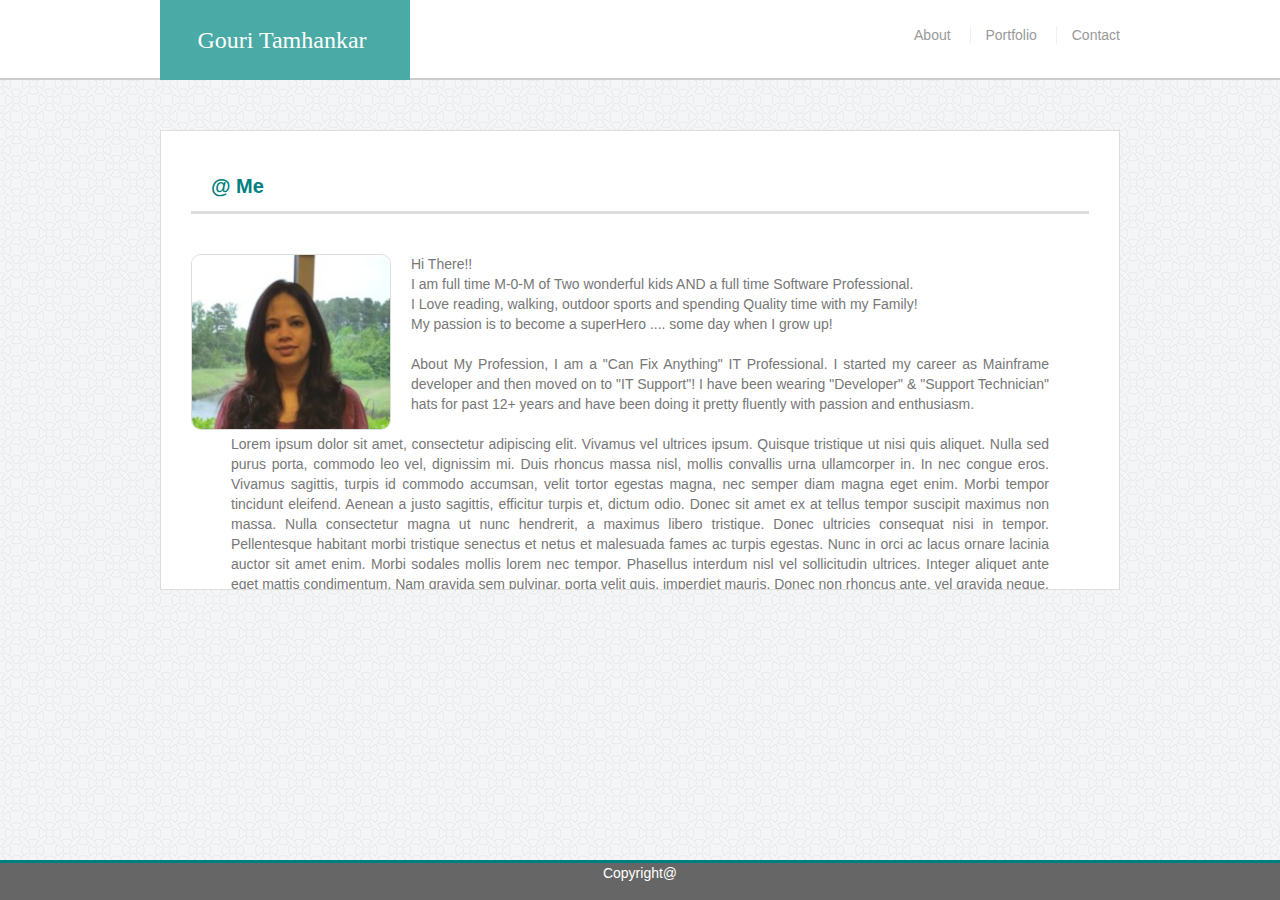
<file: index.html>
<!doctype html>

<html lang="en-us">
  
<head>
  <meta charset="UTF-8">
  <meta name="viewport" content="width=device-width, initial-scale=1, shrink-to-fit=yes">
  <title>Index</title>
    <link rel="stylesheet" type="text/css" href="assets/css/reset.css">
    <link rel="stylesheet" type="text/css" href="assets/css/style.css">
    <link rel="stylesheet" type="text/css" href="assets/css/responsiveStyle.css">
</head>

<body>

  <header id="headerNavigation">
    <div class="container">
      <a href="index.html" id="logo" >&nbsp;&nbsp;Gouri Tamhankar&nbsp; &nbsp; </a>
      <nav class="headerlink">
  		<a href="index.html">About</a>
    	<a href="portfolio.html">Portfolio</a>
    	<a href="contact.html">Contact</a>
      </nav>
    </div>
  </header>

  <div id="mainBody" class="container">
    <section class="mainSection">
      <h1 class="bodyTitle">@ Me</h1>
      <img src="assets/images/gnt1.jpg" class="indexImage">

      <div class="BodyText"> 
            Hi There!!<br> <p>
            I am full time M-0-M of Two wonderful kids AND a full time Software Professional.
            <br> I Love reading, walking, outdoor sports and spending Quality time with my Family!
            <br> My passion is to become a superHero .... some day when I grow up!
            <br><br> About My Profession, I am a "Can Fix Anything" IT Professional.
            I started my career as Mainframe developer and then moved on to "IT Support"!
            I have been wearing "Developer" & "Support Technician" hats for past 12+ years and have been
            doing it pretty fluently with passion and enthusiasm.
            <br>
            <br>Lorem ipsum dolor sit amet, consectetur adipiscing elit. Vivamus vel ultrices ipsum. Quisque tristique ut nisi quis aliquet. Nulla sed purus porta, commodo leo vel, dignissim mi. Duis rhoncus massa nisl, mollis convallis urna ullamcorper in. In nec congue eros. Vivamus sagittis, turpis id commodo accumsan, velit tortor egestas magna, nec semper diam magna eget enim. Morbi tempor tincidunt eleifend. Aenean a justo sagittis, efficitur turpis et, dictum odio. Donec sit amet ex at tellus tempor suscipit maximus non massa.
            Nulla consectetur magna ut nunc hendrerit, a maximus libero tristique. Donec ultricies consequat nisi in tempor. Pellentesque habitant morbi tristique senectus et netus et malesuada fames ac turpis egestas. Nunc in orci ac lacus ornare lacinia auctor sit amet enim. Morbi sodales mollis lorem nec tempor. Phasellus interdum nisl vel sollicitudin ultrices. Integer aliquet ante eget mattis condimentum. Nam gravida sem pulvinar, porta velit quis, imperdiet mauris. Donec non rhoncus ante, vel gravida neque. Sed non gravida urna. Quisque sit amet purus rhoncus, rutrum metus et, rutrum nulla. Nunc ut tortor ut dolor finibus luctus at non lacus. Vestibulum ante ipsum primis in faucibus orci luctus et ultrices posuere cubilia Curae; Quisque vel nisi dui. Sed molestie elit at lectus ultricies pulvinar. Donec pretium diam euismod porttitor pellentesque.
            Nulla consectetur magna ut nunc hendrerit, a maximus libero tristique. Donec ultricies consequat nisi in tempor. Pellentesque habitant morbi tristique senectus et netus et malesuada fames ac turpis egestas. Nunc in orci ac lacus ornare lacinia auctor sit amet enim. Morbi sodales mollis lorem nec tempor. Phasellus interdum nisl vel sollicitudin ultrices. Integer aliquet ante eget mattis condimentum. Nam gravida sem pulvinar, porta velit quis, imperdiet mauris. Donec non rhoncus ante, vel gravida neque. Sed non gravida urna. Quisque sit amet purus rhoncus, rutrum metus et, rutrum nulla. Nunc ut tortor ut dolor finibus luctus at non lacus. Vestibulum ante ipsum primis in faucibus orci luctus et ultrices posuere cubilia Curae; Quisque vel nisi dui. Sed molestie elit at lectus ultricies pulvinar. Donec pretium diam euismod porttitor pellentesque.
                    <br><br></p>
    </div>
    </section>

  </div>

<!-- this is footer  -->

<div class="clearfix">
<footer>
   <small>Copyright@ <small>
</footer>
</div>

</body>

</html>
</file>
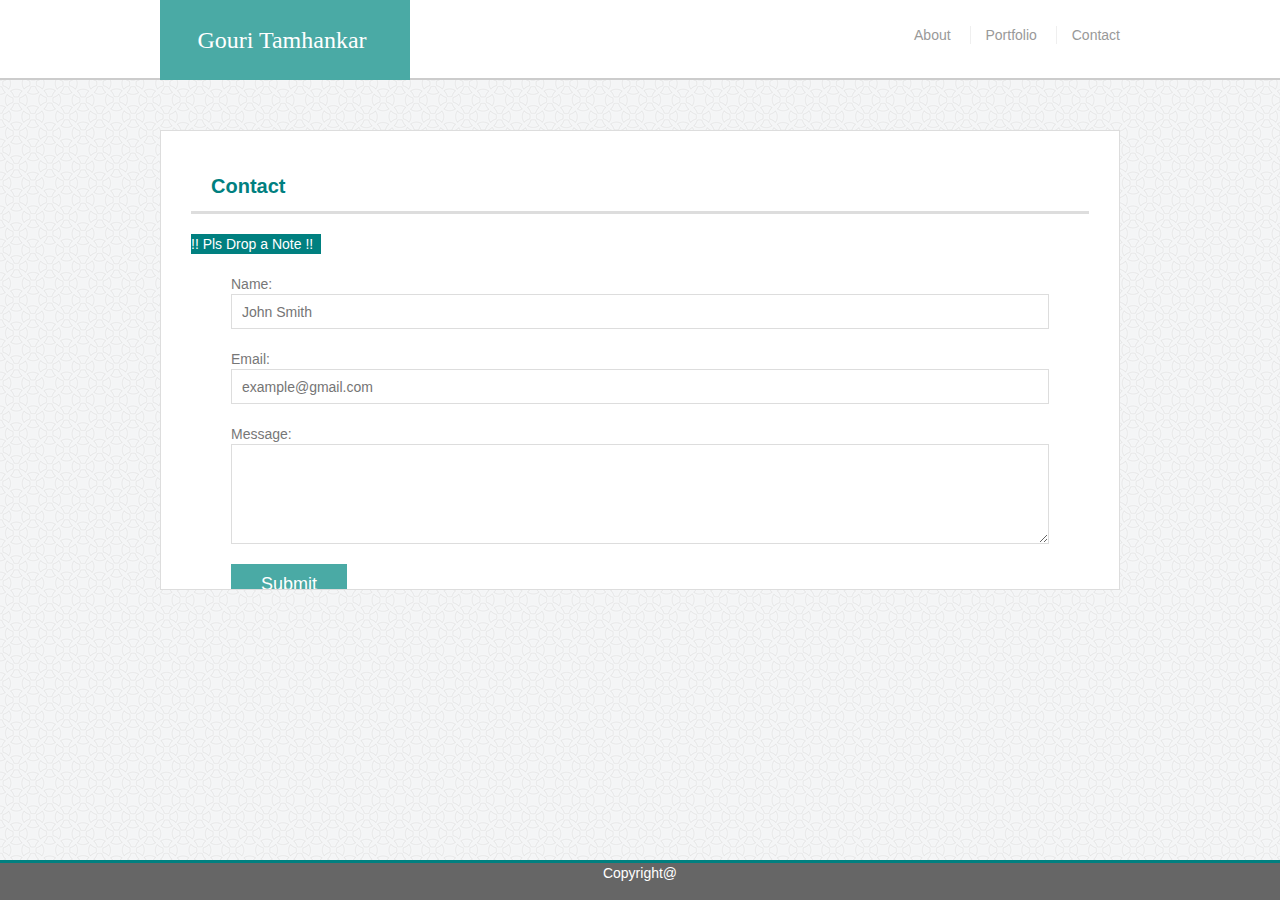
<file: contact.html>
<!doctype html>
<html lang="en-us">

<head>
  <meta charset="UTF-8">
  <meta name="viewport" content="width=device-width, initial-scale=1, shrink-to-fit=yes">
  <title>Contact</title>
  <link rel="stylesheet" href="assets\css\reset.css">
  <link rel="stylesheet" type="text/css" href="assets\css\style.css">
  <link rel="stylesheet" type="text/css" href="assets/css/responsiveStyle.css">
</head>

<body>

  <header id="headerNavigation">
    <div class="container">
      <a href="index.html" id="logo">&nbsp;&nbsp;Gouri Tamhankar&nbsp; &nbsp; </a>
      <nav class="headerlink">
  		<a href="index.html">About</a>
    	<a href="portfolio.html">Portfolio</a>
    	<a href="contact.html">Contact</a>
      </nav>
    </div>
  </header>
  <div id="mainBody" class="container">
    <section class="mainSection">
            <h1 class="bodyTitle">Contact</h1>  
            <div id="div1"> !! Pls Drop a Note !! </div>              
            <div class="BodyText"> 
                <form action="#">
                    Name: <input type="text" name="txtName" placeholder="John Smith"><br>
                    Email: <input type="text" name="txtEmail" placeholder="example@gmail.com" ><br>
                    Message: <textarea id="subject" name="subject" style="height:100px"></textarea>
                    <br>                         
                    <input type="submit" value="Submit">
                </form>
            </div>
            </section>      
    </div>


  <footer>
    <div class="container">
      Copyright@ 
    </div>
  </footer>
</body>

</html>
</file>
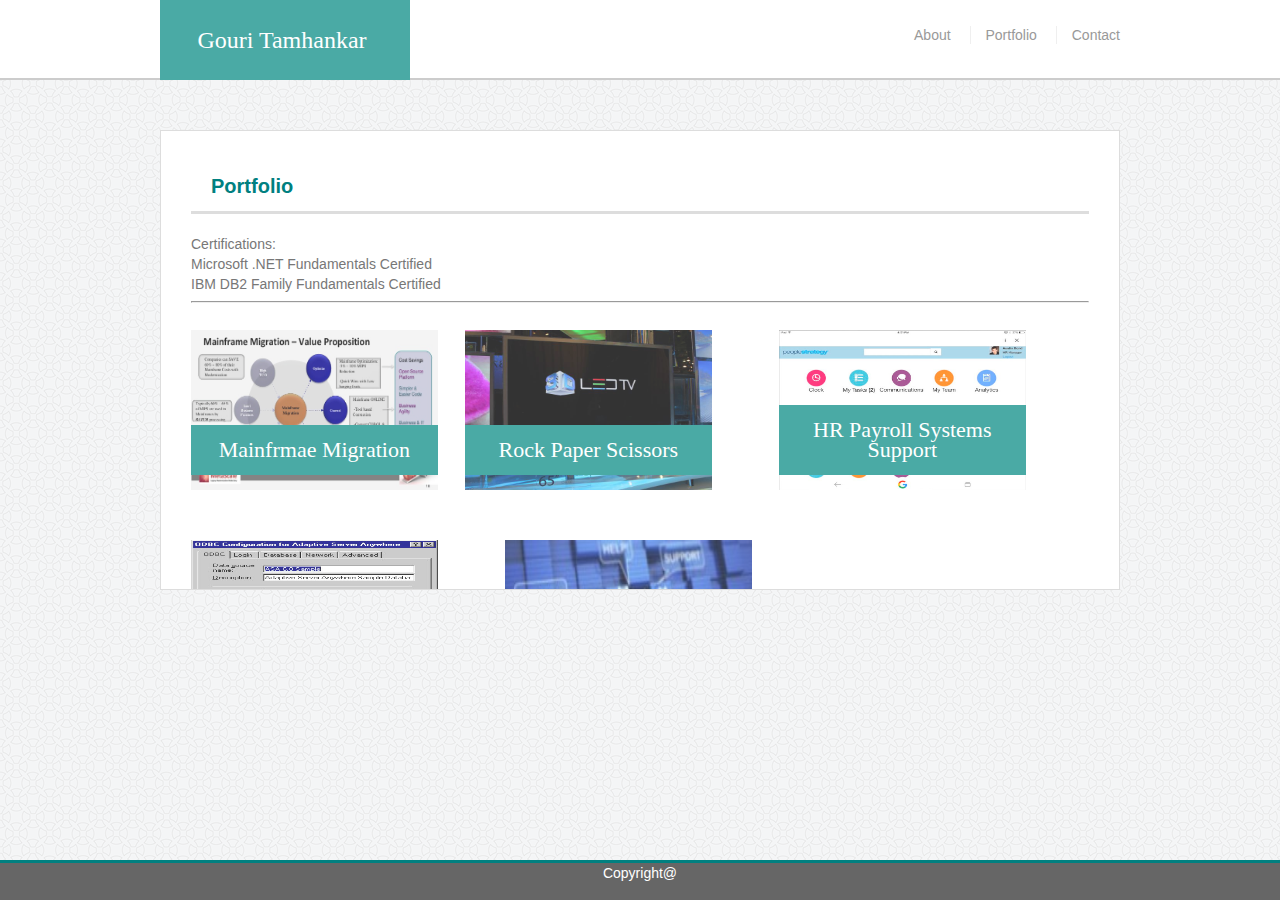
<file: portfolio.html>
<!doctype html>

<html lang="en-us">

<head>
  <meta charset="UTF-8">
  <meta name="viewport" content="width=device-width, initial-scale=1, shrink-to-fit=yes">
    <title>Portfolio</title>
    <link rel="stylesheet" type="text/css" href="assets/css/reset.css">
    <link rel="stylesheet" type="text/css" href="assets/css/style.css">
    <link rel="stylesheet" type="text/css" href="assets/css/responsiveStyle.css">
</head>

<body>

  <header id="headerNavigation">
    <div class="container">
      <a href="index.html" id="logo">&nbsp;&nbsp;Gouri Tamhankar&nbsp; &nbsp; </a>
      <nav class="headerlink">
  		<a href="index.html">About</a>
    	<a href="portfolio.html">Portfolio</a>
    	<a href="contact.html">Contact</a>
      </nav>
    </div>
  </header>

  <div id="mainBody" class="container">
    <section class="mainSection">
      <h1 class="bodyTitle">Portfolio</h1>

	 <strong>Certifications:</strong>
                <ul>
                   <li> Microsoft .NET Fundamentals Certified </li>
                   <li> IBM DB2 Family Fundamentals Certified </li>
                </ul>
                <hr>
    <div class="work">
		  <img src="assets/images/mainframe.jpg" alt="Mainframe Migration">
      <h3>Mainfrmae Migration</h3>
    </div>
    <div class="work">
      <img src="assets/images/technics-q-c-640-480-9.jpg" alt="Rock Paper Scissors">
      <h3>Rock Paper Scissors</h3>
    </div>
    <div class="work">
      <img src="assets/images/hrPayrollSystems.png" alt="HR Payroll Systems Support">
      <h3>HR Payroll Systems Support</h3>
    </div>
	  <div class="work">
		  <img src="assets/images/sybase.jpg" alt="Sybase Driver Upgrade">
      <h3>Enterprisewide Sybase Upgrade</h3>
    </div>
    <div class="work">
		  <img src="assets/images/techsupport.jpg" alt="Technical Support">
      <h3>Techincal Support</h3>
    </div>
    </section>

  </div>

  <footer>
    <div class="container">
      Copyright@ 
    </div>
  </footer>
</body>

</html>
</file>
<file: assets/css/style.css>
body {
  font-family: Arial, "Helvetica Neue", Helvetica, sans-serif;
  font-size: 14px;
  line-height: 20px;
  color: #777;
  background: url("../images/circles-light.png");
  overflow: auto;
}

* {
  box-sizing: border-box;
}

/* general */

.container {
  width: 100%;
  max-width: 960px;
  margin: 0 auto;
  clear: both;
}

h1,
h2,
h3,
p {
  margin-bottom: 20px;
}

p:last-child {
  margin-bottom: 0;
}

.bodyTitle
{
    text-align: left;
    font-size: 20px;
    font-family:'Arial', 'Helvetica Neue', Helvetica, sans-serif;
    padding: 20px;
    color: teal;  
    /* font-family: Verdana, Geneva, Tahoma, sans-serif; */
    /* font-style: italic; */
}

h1,
h2,
h3 {
  font-family: Georgia, Times, "Times New Roman", serif;
  font-weight: 700;
  color: #4aaaa5;
}

h1 {
  padding-bottom: 20px;
  font-size: 30px;
  line-height: 10px;
  border-bottom: 3px solid #ddd;
}

h2,
h3 {
  font-size: 22px;
}

/* header */

#headerNavigation {
  position: fixed;
  z-index: 99;
  width: 100%;
  margin: 0 0 30px;
  color: #fff;
  background: #fff;
  border-bottom: 2px solid #ccc;
  margin-bottom: 20px;
  color: #333;
  background: white;
  height: 80px;
}

#logo {
  float: left;
  width: 250px;
  height: 80px;
  font-family: Georgia, Times, "Times New Roman", serif;
  font-size: 24px;
  font-weight: 400;
  line-height: 80px;
  color: #fff;
  text-align: center;
  text-decoration: none;
  background: #4aaaa5;
}

nav {
  float: right;
  margin-top: 25px;
}

nav a {
  display: inline-block;
  padding-left: 15px;
  margin-left: 15px;
  line-height: 18px;
  color: #999;
  text-decoration: none;
  border-left: 1px solid #efefef;
}

nav a:first-child {
  border-left: 0 none;
}

/* footer */

footer
{    
    position:fixed;
    bottom:0;left:0;right:0;
    height:40px;
    width: 100%;   
    text-align: center;
    color:white;
    background:#666666;
    border-top: cadetblue;
    border-top-color: teal;
    border-top-style: solid;
    text-align: center;
    font-size: 8;
    font-family: 'Arial', 'Helvetica Neue', Helvetica, sans-serif;

}


.BodyText
{
    word-wrap: break-word;
    padding-block-start: 20px;
    text-align: left;
    background-color:white;
    color: #777777;
    margin-right: 20px;
    margin-left: 20px;
    padding: 20px; 
    text-align: justify;
    height: 100%;
}


h3, h2 {
  padding-bottom: 20px;
  margin-bottom: 15px;
  line-height: 22px;
  border-bottom: 2px solid #eee;
}

/* main */

#mainBody {
  padding-top: 130px;
  overflow: auto;
}

.mainSection {
  float: left;
  width: 100%;
  max-width: 960px;
  padding: 30px;
  margin: 0 0 40px;
  background: #fff;
  border: 1px solid #ddd;
  height: 460px;
  overflow: auto;
}

/* portfolio page */

.work {
  position: relative;
  float: left;
  width: 274px;
  margin: 20px 0 25px;
  overflow: auto;
}

.work:nth-child(even) {
  margin-right: 40px;
}

.work img {
  /* width: 100%;
  border: 0 none;
  opacity: 0.8;
  height: 180px; */
  width: 90%;
  border: 0 none;
  opacity: 0.8;
  height: 160px;
  /* margin-right: 40px; */
  /* margin-left: 40px; */
}

.work h3 {
  position: absolute;
  bottom: 20px;
  width: 90%;
  padding: 15px;
  margin-bottom: 0;
  font-weight: 100;
  line-height: 20px;
  color: #fff;
  text-align: center;
  background: #4aaaa5;
  border-bottom: 0;
}

/* animation */

#div1 {
  width: 130px;
  height: 20px;
  background-color: teal;
  color: white;
  /* font-weight: bold; */
  position: relative;
  -webkit-animation: mymove 5s infinite; /* Safari 4.0 - 8.0 */
  animation: mymove 5s infinite;
}

/* Safari 4.0 - 8.0 */
/* #div1 {-webkit-animation-timing-function: linear;}
#div2 {-webkit-animation-timing-function: ease;}
#div3 {-webkit-animation-timing-function: ease-in;}
#div4 {-webkit-animation-timing-function: ease-out;}
#div5 {-webkit-animation-timing-function: ease-in-out;} */

/* Standard syntax */
#div1 {animation-timing-function: linear;}
#div2 {animation-timing-function: ease;}
#div3 {animation-timing-function: ease-in;}
#div4 {animation-timing-function: ease-out;}
#div5 {animation-timing-function: ease-in-out;}

/* Safari 4.0 - 8.0 */
@-webkit-keyframes mymove {
  from {left: 0px;}
  to {left: 300px;}
}

/* Standard syntax */
@keyframes mymove {
  from {left: 0px;}
  to {left: 300px;}
}



/* Bottom right text */
.text-block {
    position: absolute;
    background-color: teal;
    color: white;
    text-align: center;
    width: 100%;
    bottom: 90px;
}

.indexImage
{
    margin-top: 20px;
    margin-right: 20px;
    float: left;
    width: 200px;
    height: auto;
    border-radius: 10px;
    border: 1px solid #ddd;
    left: 100px;
}

/* contact page */

#contact-form ul {
  margin-bottom: 20px;
}

#contact-form li {
  margin-bottom: 10px;
}

label,
input[type=text],
input[type=email],
textarea {
  display: block;
  width: 100%;
}

input[type=text],
input[type=email],
textarea {
  height: 35px;
  padding: 0 10px;
  font-size: 14px;
  border: 1px solid #ddd;
}

textarea {
  height: 200px;
}

input[type=submit] {
  padding: 10px 30px;
  font-size: 18px;
  color: #fff;
  cursor: pointer;
  background: #4aaaa5;
  border: 0 none;
}
</file>
<file: assets/css/responsiveStyle.css>
/* // Large devices (desktops, 992px and up) */
@media (max-width: 980px) 
{  
    .color:hover
{
        background:#ccdeee;
}
.scroll {
    animation-name: scroll;
    animation-duration: 1.5s;
    animation-timing-function: cubic-bezier(0.650, -0.550, 0.250, 1.500);
    animation-iteration-count: infinite;
    transform-origin: 50% 20.5px;
    will-change: transform;
  }
body {
        font-family: Arial, "Helvetica Neue", Helvetica, sans-serif;
        font-size: 14px;
        line-height: 20px;
        color: #777;
        background: url("../images/circles-light.png");
        overflow: auto;
}

#mainBody 
{
        padding-top: 130px;
        overflow: auto;
}
      
.mainSection 
{
        float: left;
        width: 100%;
        max-width: 960px;
        padding: 30px;
        margin: 0 0 40px;
        background: #fff;
        border: 1px solid #ddd;
        height: 460px;
        overflow: auto;
}
.indexImage
{
    margin-top: 20px;
    margin-right: 20px;
    float: left;
    width: 200px;
    height: auto;
    border-radius: 10px;
    border: 1px solid #ddd;
    left: 100px;
}
.work {
    position: relative;
    float: left;
    width: 250px;
    margin: 20px 0 25px;
    overflow: auto;
  }
  .work img {
    width: 90%;
    border: 0 none;
    opacity: 0.8;
    height: 160px;
    /* margin-right: 40px; */
    /* margin-left: 40px; */
  }
  .work h3 {
    position: absolute;
    bottom: 20px;
    width: 90%;
    padding: 15px;
    margin-bottom: 0;
    font-weight: 100;
    line-height: 20px;
    color: #fff;
    text-align: center;
    background: #4aaaa5;
    border-bottom: 0;
  }
}


/* // Medium devices (tablets, 768px and up) */
@media (max-width: 768px) 
{
    #mainBody 
{
        padding-top: 130px;
        overflow: auto;
        margin-left: 40px;
        margin-right: 40px;
}
.mainSection 
{
        float: left;
        width: 90%;
        max-width: 768px;
        padding: 20px;
        margin: 0 0 20px;
        background: #fff;
        border: 1px solid #ddd;
        height: 360px;
        overflow: auto;
} 
.indexImage
    {
        margin-top: 20px;
        margin-right: 20px;
        float: left;
        width: auto;
        height: auto;
        border-radius: 40px;
        border: 1px solid rgb(221, 221, 221);
        left: 50px;
    }

    nav {
    	padding-right: 25px;
    }
    .work {
        position: relative;
        float: left;
        width: 250px;
        margin: 20px 0 25px;
        overflow: auto;
      }
      .work img {
        width: 90%;
        border: 0 none;
        opacity: 0.8;
        height: 160px;
      }
      .work h3 {
        position: absolute;
        bottom: 20px;
        width: 90%;
        padding: 15px;
        margin-bottom: 0;
        font-weight: 100;
        line-height: 20px;
        color: #fff;
        text-align: center;
        background: #4aaaa5;
        border-bottom: 0;
      }
}



/* // Small devices (landscape phones, 576px and up) */
@media (max-width: 640px)
{ 
        #mainBody 
{
        padding-top: 130px;
        overflow: auto;
        margin-left: 40px;
        margin-right: 40px;
}
.mainSection 
{
        float: center;
        width: 80%;
        max-width: 640px;
        padding: 20px;
        margin: 0 0 20px;
        background: #fff;
        border: 1px solid #ddd;
        height: 400px;
        overflow: auto;
} 
.indexImage
    {
        margin-top: 20px;
        margin-right: 20px;
        margin-bottom: 20px;
        float: center;
        width: auto;
        height: auto;
        border-radius: 10px;
        border: 1px solid rgb(221, 221, 221);
        left: 20px;
    }

    nav {
        padding-right: 50px;
        width: 100%;        
    }
    nav a {
        /* display: inline-block;
        padding-left: 15px;
        margin-left: 15px;
        line-height: 18px; */
        color: #999;
        align-content: center;
        border-left: 2px solid #efefef;
        font-size: 20px;
      }
      
    #logo {
        float: center;
        width: 100%;
        height: 80px;
        font-family: Georgia, Times, "Times New Roman", serif;
        font-size: 24px;
        font-weight: 400;
        line-height: 80px;
        color: #fff;
        text-align: center;
        text-decoration: none;
        background: #4aaaa5;
    }
    .work {
        position: relative;
        float: left;
        width: 250px;
        margin: 20px 0 25px;
        overflow: auto;
      }
      .work img {
        width: 90%;
        border: 0 none;
        opacity: 0.8;
        height: 160px;
      }
      .work h3 {
        position: absolute;
        bottom: 20px;
        width: 90%;
        padding: 15px;
        margin-bottom: 0;
        font-weight: 100;
        line-height: 20px;
        color: #fff;
        text-align: center;
        background: #4aaaa5;
        border-bottom: 0;
      }
}
  
  
  

/* // Extra large devices (large desktops, 1200px and up) */
/* @media (min-width: 1200px) {  } */
</file>
